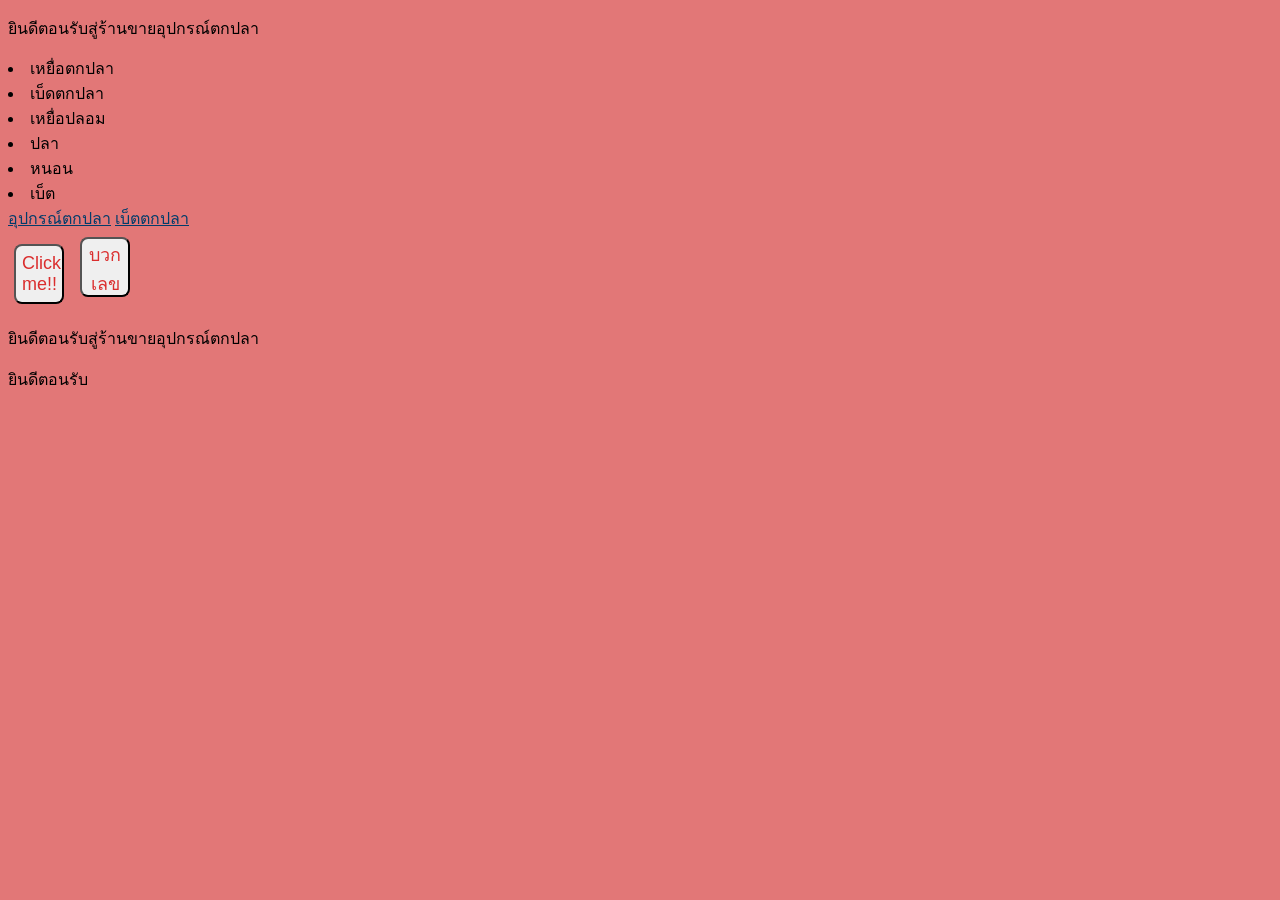
<file: index.html>
<!DOCTYPE html>
<html lang="en">

<head>
    <meta charset="UTF-8">
    <meta name="viewport" content="width=device-width, initial-scale=1.0">
    <title>ร้านขายอุปกร์ณตกปลา</title>
    <link rel="stylesheet" href="mystel.css">
</head>

<body>

<p >ยินดีตอนรับสู่ร้านขายอุปกรณ์ตกปลา</p>
    <li>เหยื่อตกปลา</li>
    <li>เบ็ดตกปลา</li>
    <li>เหยื่อปลอม</li>
    <li>ปลา</li>
    <li>หนอน</li>
    <li>เบ็ต</li>

    <a href="time.html">อุปกรณ์ตกปลา</a>
    <a href="reet.html">เบ็ตตกปลา</a>
    <div class="container">
      
        <button type="button" onclick='document.getElementById("demo").innerHTML = "สวัสดี ยินตอนรับครับ"'>Click
            me!!</button>
        <button type="button" onclick="document.write(5 + 6)">บวกเลข</button>
        <p>ยินดีตอนรับสู่ร้านขายอุปกรณ์ตกปลา</p>

        <p id="demo">ยินดีตอนรับ</p>

</body>

</html>
</file>
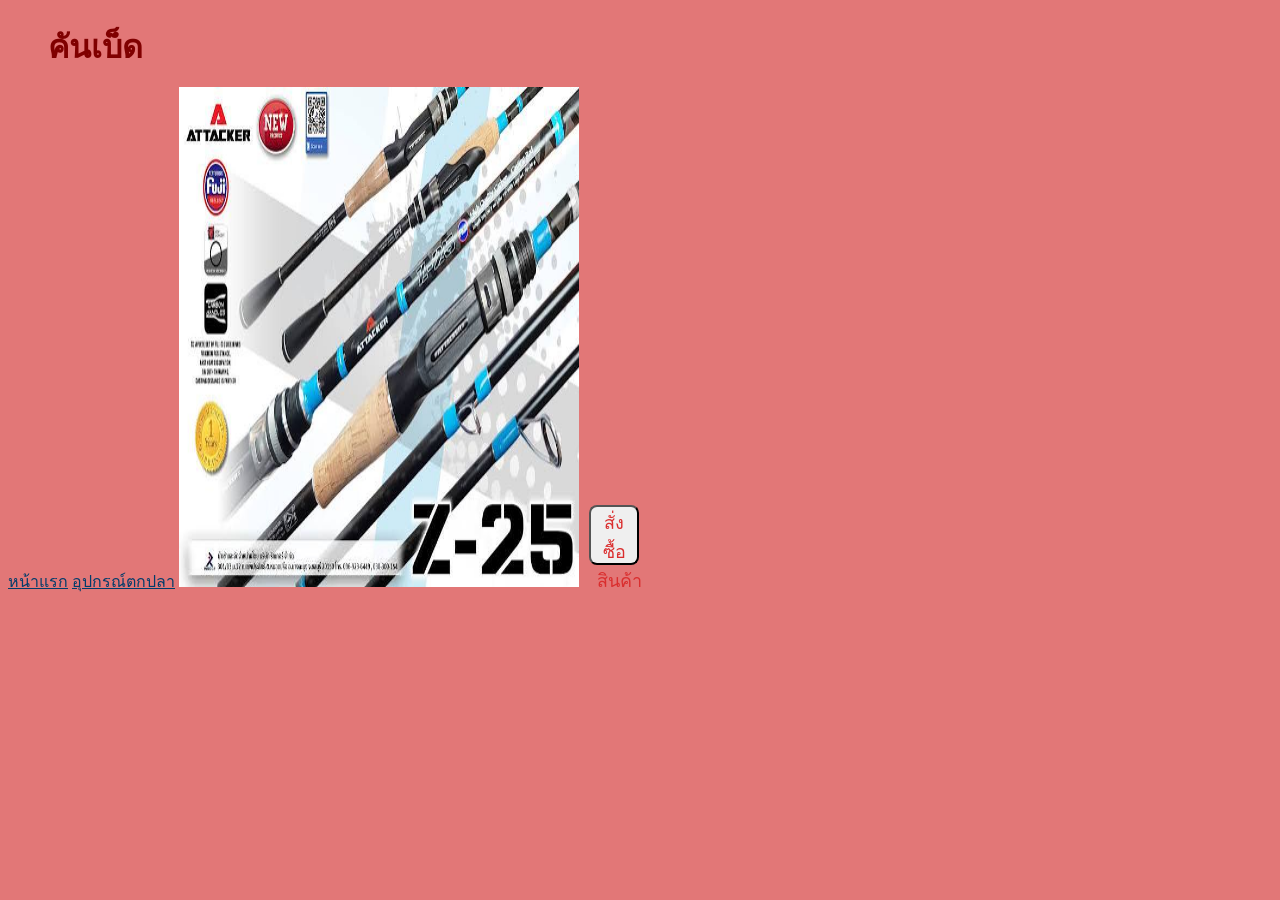
<file: reet.html>
<!DOCTYPE html>
<html lang="en">
<head>
    <meta charset="UTF-8">
    <meta name="viewport" content="width=device-width, initial-scale=1.0">
    <title>เบ็ดตกปลา</title>
    <link rel="stylesheet" href="mystel.css">
</head>
<body>
   <h1>คันเบ็ด</h1>
    <a href="index.html">หน้าแรก</a>
    <a href="time.html">อุปกรณ์ตกปลา</a>
    <img src="images (1).jpg"" width=" 400px" height="500px">
    <button onclick="alert(':ซื้อสำเร็จ')">สั่งซื้อสินค้า</button>
</body>
</html>
</file>
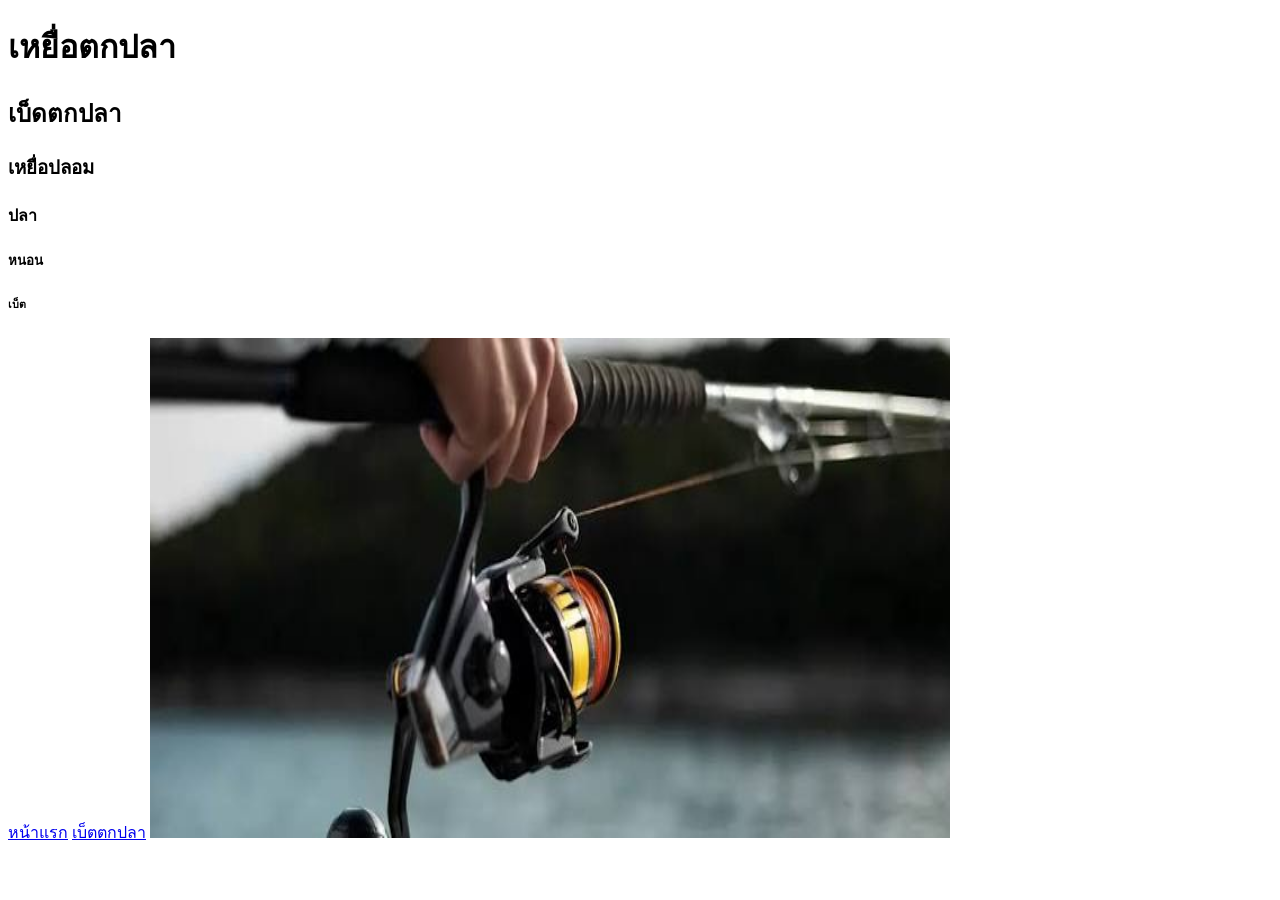
<file: time.html>
<!DOCTYPE html>
<html lang="en">
<head>
    <meta charset="UTF-8">
    <meta name="viewport" content="width=device-width, initial-scale=1.0">
    <title>อุปกรณ์ตกปลา</title>
</head>
<body>
    <h1>เหยื่อตกปลา</h1>
    <h2>เบ็ดตกปลา</h2>
    <h3>เหยื่อปลอม</h3>
    <h4>ปลา</h4>
    <h5>หนอน</h5>
    <h6>เบ็ต</h6>
<a href="index.html">หน้าแรก</a>
<a href="reet.html">เบ็ตตกปลา</a>
<img src="images.jpg" alt="" width="800px" height="500px">
</body>
</html>
</file>
<file: mystel.css>
.tab1{
    background-color: #4CAF50; /* สีเขียว */
    color: rgb(231, 231, 231);
    padding: 20px;
    margin: 10px;
}


h1, h2, h3, p {
    margin-bottom: 15px;
}


h1 {
    color: maroon;
  margin-left: 40px;
}
h2{
    color: #926262;
    margin-left: 50px;
}
a{
    color: #023c6b;
}
button{
color: #da2e2e;
max-width: 50px;
max-height: 60px;
}
body{
    
    background-color: #e27777;
ul{
    list-style-type: none;
    padding: 0;
}
if{
    margin: 10px 0;
}
button{
     width: 280px;
    height: 100px;
    font-size: 18px;
    border-radius: 8px;
    margin: 6px;
    cursor: pointer;
}
section{
    margin: 20px 0;
}
}
</file>
